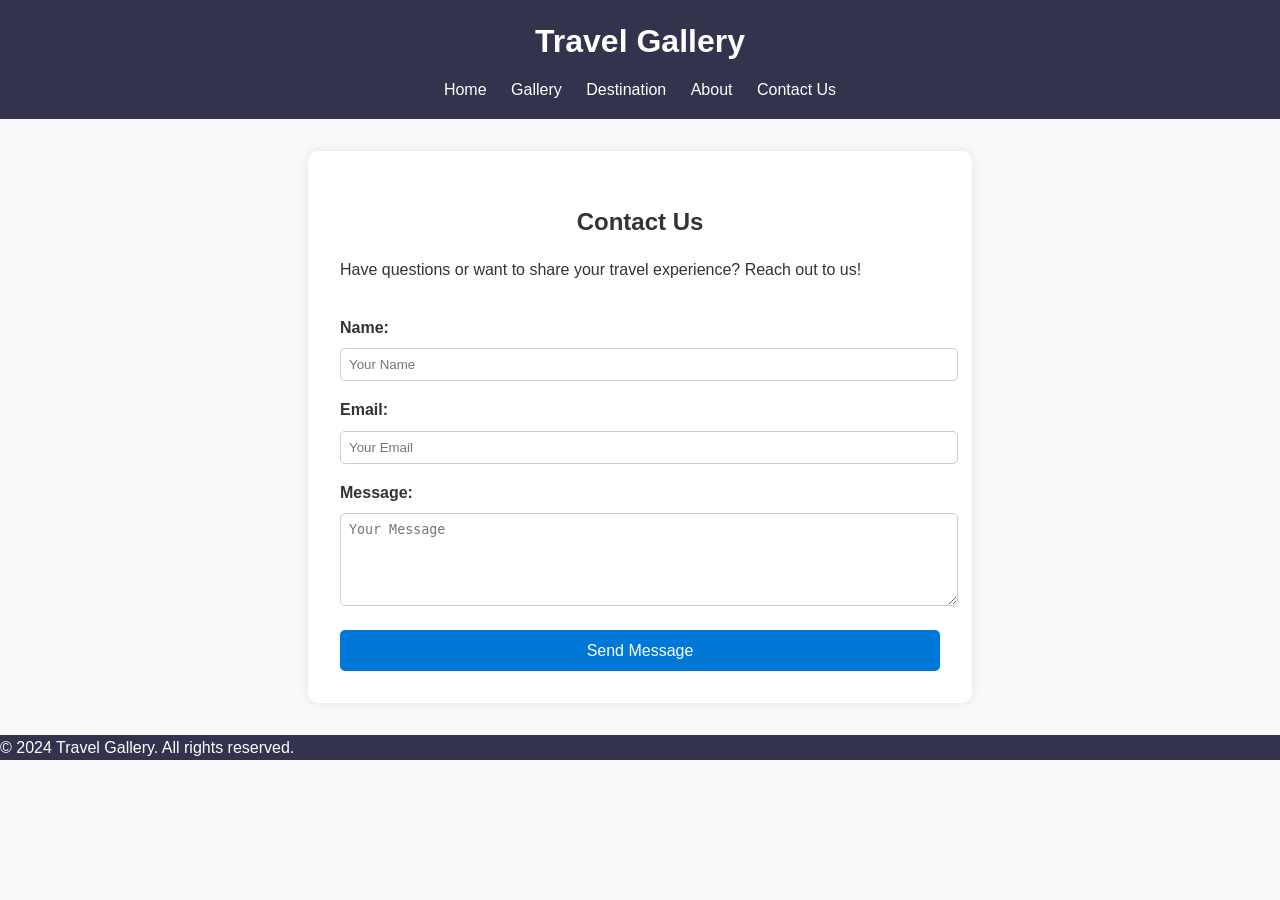
<file: contect us.html>
<!DOCTYPE html>
<html lang="en">
<head>
    <meta charset="UTF-8">
    <meta name="viewport" content="width=device-width, initial-scale=1.0">
    <title>Contact Us</title>
   <style>
body {
    font-family: Arial, sans-serif;
    margin: 0;
    padding: 0;
    line-height: 1.6;
    background-color: #f9f9f9;
    color: #333;
}

header {
    background: #33334d;
    color: #fff;
    padding: 1rem 0;
    text-align: center;
}

header h1 {
    margin: 0;
}

nav {
    margin-top: 10px;
}

nav a {
    margin: 0 10px;
    color: #fff;
    text-decoration: none;
}

nav a:hover {
    text-decoration: underline;
}

.contact-container {
    max-width: 600px;
    margin: 2rem auto;
    background: #fff;
    padding: 2rem;
    border-radius: 10px;
    box-shadow: 0 0 10px rgba(0, 0, 0, 0.1);
}

.contact-container h2 {
    text-align: center;
    margin-bottom: 1rem;
}

.contact-container form {
    display: flex;
    flex-direction: column;
}

.contact-container label {
    margin-top: 1rem;
    font-weight: bold;
}

.contact-container input,
.contact-container textarea {
    width: 100%;
    padding: 0.5rem;
    margin-top: 0.5rem;
    border: 1px solid #ccc;
    border-radius: 5px;
}

.contact-container button {
    margin-top: 1.5rem;
    padding: 0.7rem;
    border: none;
    background: #0078d7;
    color: #fff;
    font-size: 1rem;
    border-radius: 5px;
    cursor: pointer;
}

.contact-container button:hover {
    background: #005bb5;
}

#success-message {
    text-align: center;
    color: green;
    font-weight: bold;
    margin-top: 1rem;
}

.hidden {
    display: none;
}
footer{ background-color:#33334d;
color: #fff;
}

</style>
</head>
<body>
    <header>
        <h1>Travel Gallery</h1>
        <nav>
            <a href="file:///C:/Users/diya4/Desktop/website/index.html#Home">Home</a>
            <a href="file:///C:/Users/diya4/Desktop/website/index.html#gallery">Gallery</a>
<a href="file:///C:/Users/diya4/Desktop/website/index.html#destination">Destination</a>
      <a href="file:///C:/Users/diya4/Desktop/website/index.html#about">About</a>

            <a href="file:///C:/Users/diya4/Desktop/website/index.html#contact">Contact Us</a>
        </nav>
    </header>
    <main>
        <section class="contact-container">
            <h2>Contact Us</h2>
            <p>Have questions or want to share your travel experience? Reach out to us!</p>
            <form id="contact-form">
                <label for="name">Name:</label>
                <input type="text" id="name" name="name" placeholder="Your Name" required>
                
                <label for="email">Email:</label>
                <input type="email" id="email" name="email" placeholder="Your Email" required>
                
                <label for="message">Message:</label>
                <textarea id="message" name="message" placeholder="Your Message" rows="5" required></textarea>
                
                <button type="submit">Send Message</button>
            </form>
            <p id="success-message" class="hidden">Thank you for contacting us! We will get back to you soon.</p>
        </section>
    </main>
    <footer>
        <p>&copy; 2024 Travel Gallery. All rights reserved.</p>
    </footer>
    <script>
document.getElementById("contact-form").addEventListener("submit", function (event) {
    event.preventDefault(); // Prevent the default form submission behavior

    // Show the success message
    const successMessage = document.getElementById("success-message");
    successMessage.classList.remove("hidden");

    // Reset the form fields
    document.getElementById("contact-form").reset();
});

</script>
</body>
</html>
</file>
